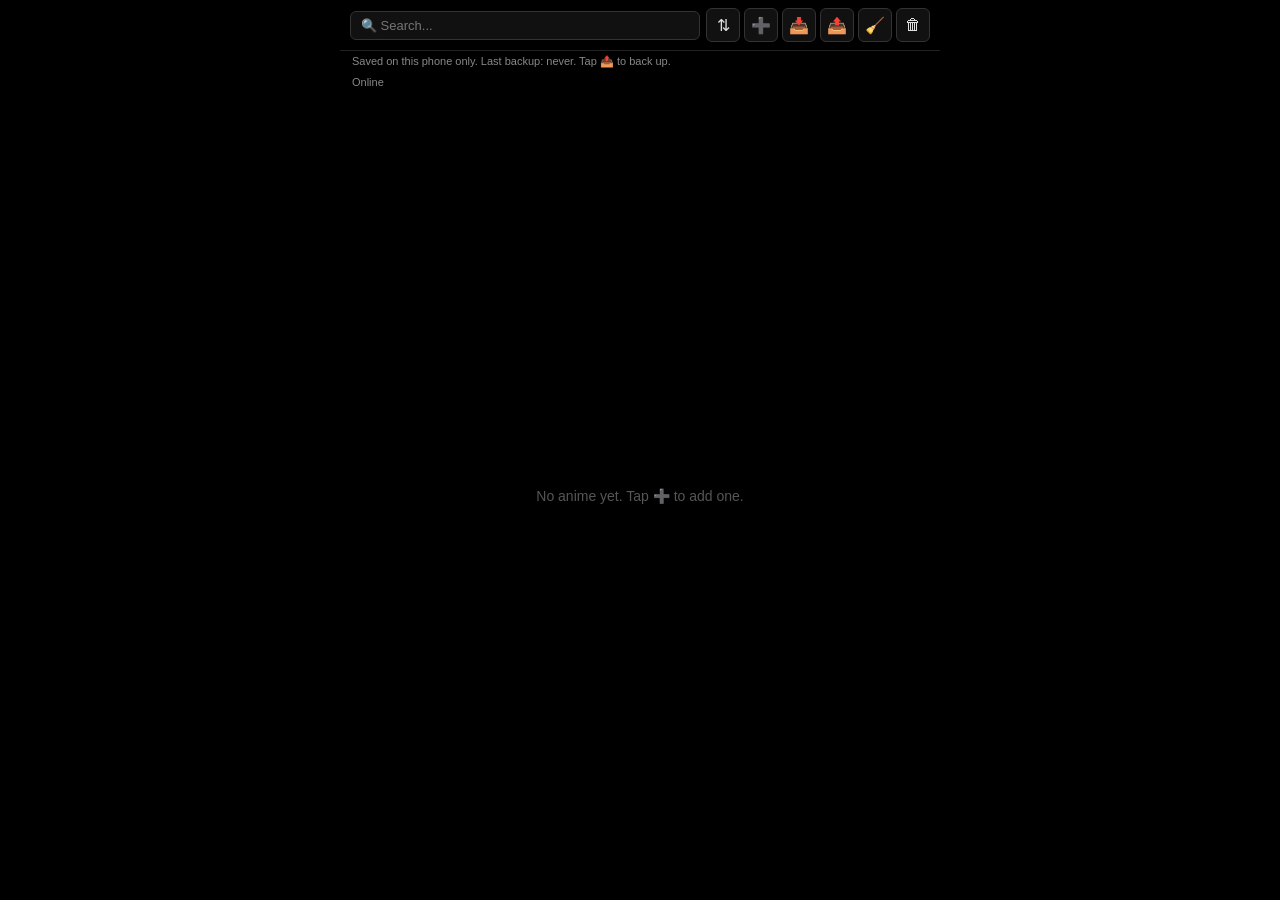
<file: index.html>
<!DOCTYPE html>
<html lang="en">
<head>
<meta charset="UTF-8">
<meta name="viewport" content="width=device-width, initial-scale=1.0, maximum-scale=1.0, user-scalable=no">
<meta http-equiv="Content-Security-Policy" content="default-src 'self'; script-src 'self'; connect-src 'self'; img-src 'self' data:; style-src 'self'; object-src 'none'; base-uri 'none'; form-action 'self'">
<meta name="theme-color" content="#000000">
<title>Anime Notes</title>
<link rel="manifest" href="manifest.json">
<link rel="apple-touch-icon" href="icon-192.png">
<link rel="stylesheet" href="style.css">
</head>
<body>
<div id="app">
  <header class="top-bar">
    <div class="search-wrap">
      <input type="text" id="searchInput" placeholder="🔍 Search..." autocomplete="off">
    </div>
    <div class="actions">
      <button id="btnSort" title="Sort">⇅</button>
      <button id="btnAdd" title="Add Anime">➕</button>
      <button id="btnImport" title="Import">📥</button>
      <button id="btnExport" title="Export">📤</button>
      <button id="btnDelAll" title="Delete all">🧹</button>
      <button id="btnTrash" title="Trash">🗑</button>
    </div>
  </header>

  <div id="sortPanel" class="panel hidden">
    <div class="panel-title">Sort By</div>
    <div class="sort-options">
      <button data-sort="newest">Newest First</button>
      <button data-sort="oldest">Oldest First</button>
      <button data-sort="ratingHigh">Highest Rating</button>
      <button data-sort="ratingLow">Lowest Rating</button>
      <button data-sort="az">A → Z</button>
      <button data-sort="za">Z → A</button>
    </div>
  </div>

  <div id="backupNote" class="sync"></div>
  <div id="offlineNote" class="sync"></div>

  <main id="animeList" class="anime-list"></main>

  <div id="emptyState" class="empty hidden">
    <p>No anime yet. Tap ➕ to add one.</p>
  </div>
</div>

<!-- Add Anime Modal -->
<div id="addModal" class="modal hidden">
  <div class="modal-content">
    <div class="modal-header">
      <button class="back-btn" id="addBack">←</button>
      <span class="modal-title">Add Anime</span>
      <button class="save-btn" id="addSave">Save</button>
    </div>
    <div class="modal-body">
      <label>Anime Name <span class="req">*</span></label>
      <input type="text" id="addName" maxlength="200" placeholder="e.g. Jujutsu Kaisen" autocomplete="off">
      <label>Rating (optional)</label>
      <input type="number" id="addRating" min="0" max="10" step="0.1" placeholder="0-10">
      <label>Characters (one per line, optional)</label>
      <textarea id="addChars" rows="6" placeholder="Gojo&#10;Sukuna&#10;Toji"></textarea>
    </div>
  </div>
</div>

<!-- Import Modal -->
<div id="importModal" class="modal hidden">
  <div class="modal-content">
    <div class="modal-header">
      <button class="back-btn" id="importBack">←</button>
      <span class="modal-title">Import</span>
    </div>
    <div class="modal-body">
      <label>Upload file (JSON backup, TXT list, or MyAnimeList XML)</label>
      <input type="file" id="importFile" accept=".txt,.json,.xml,.gz,text/*,application/json,application/xml,application/gzip,application/x-gzip">
      <div class="or">— or paste text —</div>
      <textarea id="importText" rows="8" placeholder="1. Jujutsu Kaisen&#10;   • Gojo&#10;   • Sukuna&#10;&#10;2. Spy X Family&#10;   • Yor&#10;   • Anya"></textarea>
      <button class="full-btn" id="importBtn">Import</button>
    </div>
  </div>
</div>

<!-- Confirm Modal -->
<div id="confirmModal" class="modal hidden">
  <div class="modal-content confirm">
    <p id="confirmText">Are you sure?</p>
    <div class="confirm-btns">
      <button id="confirmNo">Cancel</button>
      <button id="confirmYes" class="danger">Delete</button>
    </div>
  </div>
</div>

<script src="db.js"></script>
<script src="app.js"></script>
</body>
</html>
</file>
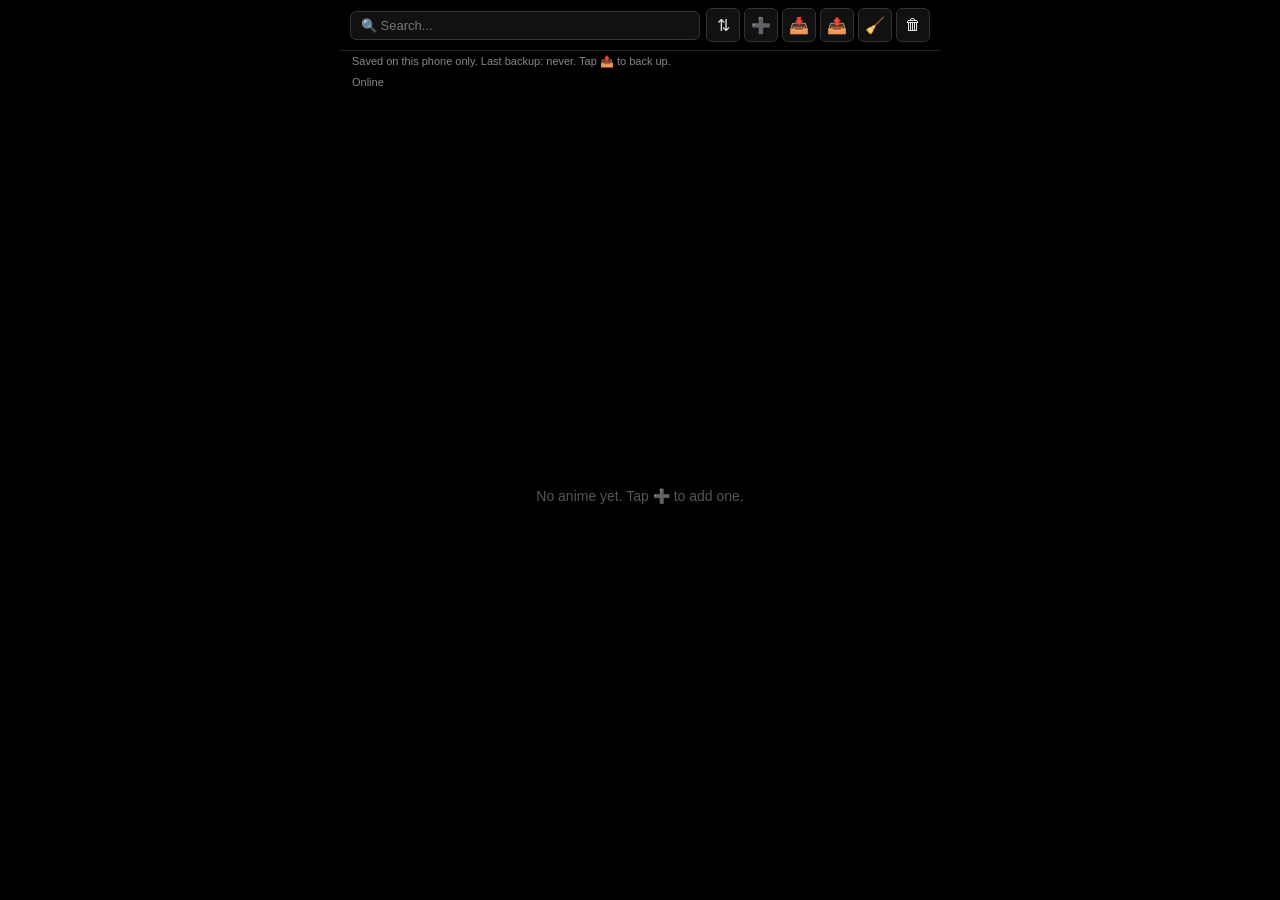
<file: anime.html>
<!DOCTYPE html>
<html lang="en">
<head>
<meta charset="UTF-8">
<meta name="viewport" content="width=device-width, initial-scale=1.0, maximum-scale=1.0, user-scalable=no">
<meta http-equiv="Content-Security-Policy" content="default-src 'self'; script-src 'self'; connect-src 'self'; img-src 'self' data:; style-src 'self'; object-src 'none'; base-uri 'none'; form-action 'self'">
<meta name="theme-color" content="#000000">
<title>Anime Details</title>
<link rel="manifest" href="manifest.json">
<link rel="stylesheet" href="style.css">
</head>
<body>
<div id="app">
  <header class="top-bar detail-bar">
    <button id="btnBack" class="back-btn">← Back</button>
    <div class="detail-actions">
      <button id="btnEditAnime" title="Edit">✏️</button>
      <button id="btnDelAnime" title="Delete">🗑</button>
    </div>
  </header>

  <main id="detailMain" class="detail-main">
    <div class="detail-header">
      <h1 id="detailName"></h1>
      <div id="detailRating" class="detail-rating"></div>
    </div>
    <div class="detail-meta">
      <span id="detailDate"></span>
    </div>

    <div class="char-section">
      <div class="char-header">
        <span>Characters</span>
        <div class="char-actions">
          <button id="btnAddChar" title="Add">➕</button>
          <button id="btnEditChars" title="Edit">✏️</button>
          <button id="btnDelChars" title="Delete">🗑</button>
        </div>
      </div>
      <ul id="charList" class="char-list"></ul>
      <div id="charEmpty" class="empty hidden"><p>No characters yet.</p></div>
    </div>
  </main>
</div>

<!-- Add Characters Modal -->
<div id="addCharModal" class="modal hidden">
  <div class="modal-content">
    <div class="modal-header">
      <button class="back-btn" id="addCharBack">←</button>
      <span class="modal-title">Add Characters</span>
      <button class="save-btn" id="addCharSave">Save</button>
    </div>
    <div class="modal-body">
      <label>Character names (one per line)</label>
      <textarea id="addCharInput" rows="10" placeholder="Gojo&#10;Sukuna&#10;Toji&#10;Nanami"></textarea>
    </div>
  </div>
</div>

<!-- Edit Characters Modal -->
<div id="editCharModal" class="modal hidden">
  <div class="modal-content">
    <div class="modal-header">
      <button class="back-btn" id="editCharBack">←</button>
      <span class="modal-title">Edit Characters</span>
      <button class="save-btn" id="editCharSave">Save</button>
    </div>
    <div class="modal-body">
      <label>Edit all characters (one per line)</label>
      <textarea id="editCharInput" rows="12"></textarea>
    </div>
  </div>
</div>

<!-- Delete Characters Modal -->
<div id="delCharModal" class="modal hidden">
  <div class="modal-content">
    <div class="modal-header">
      <button class="back-btn" id="delCharBack">←</button>
      <span class="modal-title">Delete Characters</span>
      <button class="save-btn danger" id="delCharConfirm">Delete Selected</button>
    </div>
    <div class="modal-body">
      <div id="delCharList" class="check-list"></div>
    </div>
  </div>
</div>

<!-- Edit Anime Modal -->
<div id="editAnimeModal" class="modal hidden">
  <div class="modal-content">
    <div class="modal-header">
      <button class="back-btn" id="editAnimeBack">←</button>
      <span class="modal-title">Edit Anime</span>
      <button class="save-btn" id="editAnimeSave">Save</button>
    </div>
    <div class="modal-body">
      <label>Anime Name</label>
      <input type="text" id="editAnimeName" autocomplete="off">
      <label>Rating</label>
      <input type="number" id="editAnimeRating" min="0" max="10" step="0.1" placeholder="0-10">
    </div>
  </div>
</div>

<!-- Confirm Modal -->
<div id="confirmModal" class="modal hidden">
  <div class="modal-content confirm">
    <p id="confirmText">Are you sure?</p>
    <div class="confirm-btns">
      <button id="confirmNo">Cancel</button>
      <button id="confirmYes" class="danger">Delete</button>
    </div>
  </div>
</div>

<script src="db.js"></script>
<script src="anime.js"></script>
</body>
</html>
</file>
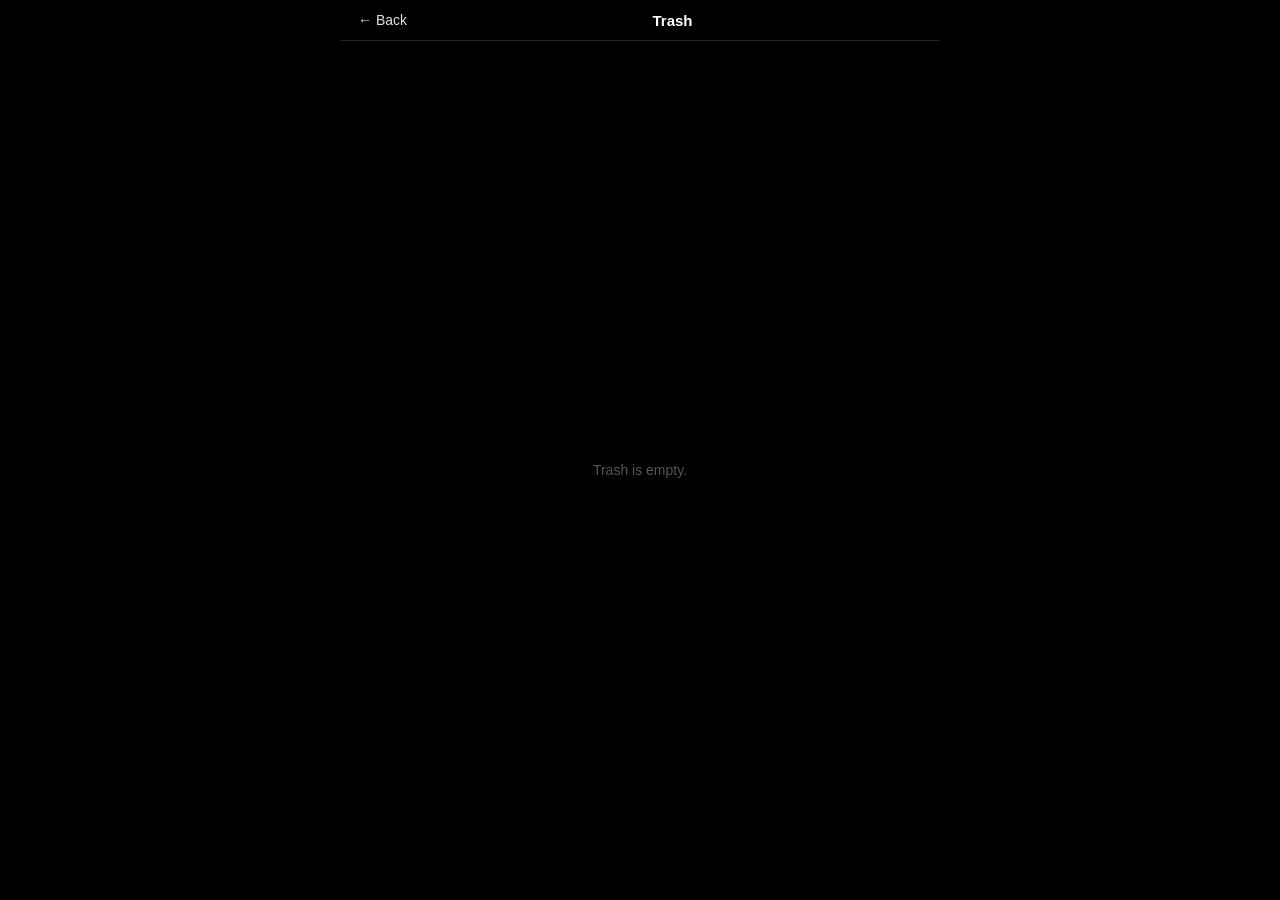
<file: trash.html>
<!DOCTYPE html>
<html lang="en">
<head>
<meta charset="UTF-8">
<meta name="viewport" content="width=device-width, initial-scale=1.0, maximum-scale=1.0, user-scalable=no">
<meta http-equiv="Content-Security-Policy" content="default-src 'self'; script-src 'self'; connect-src 'self'; img-src 'self' data:; style-src 'self'; object-src 'none'; base-uri 'none'; form-action 'self'">
<meta name="theme-color" content="#000000">
<title>Trash - Anime Notes</title>
<link rel="manifest" href="manifest.json">
<link rel="stylesheet" href="style.css">
</head>
<body>
<div id="app">
  <header class="top-bar detail-bar">
    <button id="btnBack" class="back-btn">← Back</button>
    <span class="page-title">Trash</span>
    <span></span>
  </header>

  <div id="trashTools" class="panel hidden">
    <div class="panel-title">Items here are deleted for good after 15 days.</div>
    <div class="confirm-btns">
      <button id="btnRestoreAll">Restore all</button>
      <button id="btnEmptyTrash" class="danger">Delete all</button>
    </div>
  </div>

  <main id="trashList" class="anime-list"></main>
  <div id="emptyState" class="empty hidden">
    <p>Trash is empty.</p>
  </div>
</div>

<!-- Confirm Modal -->
<div id="confirmModal" class="modal hidden">
  <div class="modal-content confirm">
    <p id="confirmText">Are you sure?</p>
    <div class="confirm-btns">
      <button id="confirmNo">Cancel</button>
      <button id="confirmYes" class="danger">Delete</button>
    </div>
  </div>
</div>

<script src="db.js"></script>
<script src="trash.js"></script>
</body>
</html>
</file>
<file: style.css>
/* ===== RESET & BASE ===== */
*, *::before, *::after { box-sizing: border-box; margin: 0; padding: 0; }
html, body {
  background: #000;
  color: #e0e0e0;
  font-family: -apple-system, BlinkMacSystemFont, "Segoe UI", Roboto, Helvetica, Arial, sans-serif;
  font-size: 14px;
  line-height: 1.4;
  height: 100%;
  overflow: hidden;
  -webkit-tap-highlight-color: transparent;
}
#app {
  display: flex;
  flex-direction: column;
  height: 100vh;
  max-width: 600px;
  margin: 0 auto;
}

/* ===== TOP BAR ===== */
.top-bar {
  display: flex;
  align-items: center;
  gap: 6px;
  padding: 8px 10px;
  border-bottom: 1px solid #222;
  background: #000;
  flex-shrink: 0;
  position: sticky;
  top: 0;
  z-index: 10;
}
.search-wrap { flex: 1; }
.search-wrap input {
  width: 100%;
  background: #111;
  border: 1px solid #333;
  border-radius: 6px;
  padding: 6px 10px;
  color: #e0e0e0;
  font-size: 13px;
  outline: none;
}
.search-wrap input:focus { border-color: #555; }
.actions {
  display: flex;
  gap: 4px;
  flex-shrink: 0;
}
.actions button, .detail-actions button, .char-actions button {
  background: #111;
  border: 1px solid #333;
  border-radius: 6px;
  color: #e0e0e0;
  font-size: 16px;
  width: 34px;
  height: 34px;
  display: flex;
  align-items: center;
  justify-content: center;
  cursor: pointer;
  padding: 0;
}
.actions button:active, .detail-actions button:active, .char-actions button:active {
  background: #222;
}

/* ===== DETAIL BAR ===== */
.detail-bar {
  justify-content: space-between;
}
.back-btn {
  background: transparent;
  border: none;
  color: #e0e0e0;
  font-size: 14px;
  cursor: pointer;
  padding: 4px 8px;
}
.page-title {
  font-size: 15px;
  font-weight: 600;
  color: #fff;
}
.danger-btn {
  background: #111;
  border: 1px solid #333;
  border-radius: 6px;
  color: #e0e0e0;
  font-size: 16px;
  width: 34px;
  height: 34px;
  display: flex;
  align-items: center;
  justify-content: center;
  cursor: pointer;
}

/* ===== SORT PANEL ===== */
.panel {
  background: #0a0a0a;
  border-bottom: 1px solid #222;
  padding: 8px 10px;
  flex-shrink: 0;
}
.panel-title {
  font-size: 12px;
  color: #888;
  text-transform: uppercase;
  letter-spacing: 0.5px;
  margin-bottom: 6px;
}
.sort-options {
  display: flex;
  flex-wrap: wrap;
  gap: 6px;
}
.sort-options button {
  background: #111;
  border: 1px solid #333;
  border-radius: 4px;
  color: #ccc;
  font-size: 12px;
  padding: 5px 10px;
  cursor: pointer;
}
.sort-options button.active {
  background: #222;
  border-color: #555;
  color: #fff;
}
.sort-options button:active { background: #1a1a1a; }

/* ===== ANIME LIST ===== */
.anime-list {
  flex: 1;
  overflow-y: auto;
  padding: 0;
  -webkit-overflow-scrolling: touch;
}
.anime-item {
  display: flex;
  align-items: center;
  gap: 8px;
  padding: 8px 12px;
  border-bottom: 1px solid #151515;
  cursor: pointer;
  min-height: 40px;
}
.anime-item:active { background: #0a0a0a; }
.anime-num {
  color: #666;
  font-size: 12px;
  min-width: 28px;
  text-align: right;
  flex-shrink: 0;
}
.anime-name {
  flex: 1;
  font-size: 14px;
  color: #e0e0e0;
  white-space: nowrap;
  overflow: hidden;
  text-overflow: ellipsis;
}
.anime-rating {
  color: #ffaa44;
  font-size: 13px;
  font-weight: 500;
  flex-shrink: 0;
}

/* ===== EMPTY STATE ===== */
.empty {
  display: flex;
  align-items: center;
  justify-content: center;
  height: 100%;
  color: #555;
  font-size: 14px;
  text-align: center;
  padding: 20px;
}

/* ===== DETAIL PAGE ===== */
.detail-main {
  flex: 1;
  overflow-y: auto;
  padding: 12px;
  -webkit-overflow-scrolling: touch;
}
.detail-header {
  margin-bottom: 4px;
}
.detail-header h1 {
  font-size: 18px;
  font-weight: 600;
  color: #fff;
  word-break: break-word;
}
.detail-rating {
  color: #ffaa44;
  font-size: 14px;
  margin-top: 2px;
}
.detail-meta {
  color: #555;
  font-size: 11px;
  margin-bottom: 16px;
}

/* ===== CHARACTERS ===== */
.char-section {
  border-top: 1px solid #222;
  padding-top: 10px;
}
.char-header {
  display: flex;
  align-items: center;
  justify-content: space-between;
  margin-bottom: 8px;
}
.char-header span {
  font-size: 13px;
  color: #888;
  text-transform: uppercase;
  letter-spacing: 0.5px;
}
.char-actions { display: flex; gap: 4px; }
.char-list {
  list-style: none;
}
.char-list li {
  padding: 6px 0;
  border-bottom: 1px solid #111;
  font-size: 14px;
  color: #ccc;
  display: flex;
  align-items: center;
  gap: 6px;
}
.char-list li::before {
  content: "•";
  color: #555;
  font-size: 10px;
}

/* ===== MODALS ===== */
.modal {
  position: fixed;
  inset: 0;
  background: rgba(0,0,0,0.85);
  display: flex;
  align-items: flex-end;
  justify-content: center;
  z-index: 100;
  padding: 0;
}
.modal-content {
  background: #0a0a0a;
  border-top: 1px solid #333;
  width: 100%;
  max-width: 600px;
  max-height: 90vh;
  display: flex;
  flex-direction: column;
  border-radius: 12px 12px 0 0;
  animation: slideUp 0.15s ease-out;
}
@keyframes slideUp {
  from { transform: translateY(100%); }
  to { transform: translateY(0); }
}
.modal-header {
  display: flex;
  align-items: center;
  justify-content: space-between;
  padding: 10px 12px;
  border-bottom: 1px solid #222;
  flex-shrink: 0;
}
.modal-title {
  font-size: 15px;
  font-weight: 600;
  color: #fff;
}
.save-btn {
  background: #1a3a1a;
  border: 1px solid #2a5a2a;
  border-radius: 6px;
  color: #7dd87d;
  font-size: 13px;
  padding: 5px 12px;
  cursor: pointer;
}
.save-btn.danger {
  background: #3a1a1a;
  border-color: #5a2a2a;
  color: #ff8888;
}
.modal-body {
  padding: 12px;
  overflow-y: auto;
  flex: 1;
}
.modal-body label {
  display: block;
  font-size: 12px;
  color: #888;
  margin-bottom: 4px;
  margin-top: 10px;
}
.modal-body label:first-child { margin-top: 0; }
.modal-body input, .modal-body textarea {
  width: 100%;
  background: #111;
  border: 1px solid #333;
  border-radius: 6px;
  padding: 8px 10px;
  color: #e0e0e0;
  font-size: 14px;
  outline: none;
  font-family: inherit;
}
.modal-body input:focus, .modal-body textarea:focus { border-color: #555; }
.modal-body textarea { resize: none; }
.req { color: #ff6666; }
.or {
  text-align: center;
  color: #555;
  font-size: 12px;
  margin: 10px 0;
}
.full-btn {
  width: 100%;
  background: #1a3a1a;
  border: 1px solid #2a5a2a;
  border-radius: 6px;
  color: #7dd87d;
  font-size: 14px;
  padding: 10px;
  margin-top: 10px;
  cursor: pointer;
}

/* Confirm modal */
.modal-content.confirm {
  border-radius: 12px;
  margin: auto 16px;
  padding: 20px;
  text-align: center;
  max-height: none;
  animation: fadeIn 0.1s ease-out;
}
@keyframes fadeIn {
  from { opacity: 0; transform: scale(0.95); }
  to { opacity: 1; transform: scale(1); }
}
.confirm-btns {
  display: flex;
  gap: 10px;
  margin-top: 16px;
  justify-content: center;
}
.confirm-btns button {
  flex: 1;
  padding: 10px;
  border-radius: 6px;
  border: 1px solid #333;
  background: #111;
  color: #ccc;
  font-size: 14px;
  cursor: pointer;
}
.confirm-btns button.danger {
  background: #3a1a1a;
  border-color: #5a2a2a;
  color: #ff8888;
}

/* ===== CHECK LIST (delete chars) ===== */
.check-list {
  display: flex;
  flex-direction: column;
  gap: 6px;
}
.check-item {
  display: flex;
  align-items: center;
  gap: 10px;
  padding: 8px;
  background: #111;
  border: 1px solid #222;
  border-radius: 6px;
  cursor: pointer;
}
.check-item input[type="checkbox"] {
  width: 18px;
  height: 18px;
  accent-color: #555;
  flex-shrink: 0;
}
.check-item span {
  font-size: 14px;
  color: #ccc;
}

/* ===== TRASH ITEMS ===== */
.trash-item {
  display: flex;
  align-items: center;
  gap: 8px;
  padding: 8px 12px;
  border-bottom: 1px solid #151515;
  min-height: 40px;
}
.trash-name {
  flex: 1;
  font-size: 14px;
  color: #888;
  white-space: nowrap;
  overflow: hidden;
  text-overflow: ellipsis;
}
.trash-actions {
  display: flex;
  gap: 4px;
}
.trash-actions button {
  background: #111;
  border: 1px solid #333;
  border-radius: 4px;
  color: #ccc;
  font-size: 12px;
  padding: 4px 10px;
  cursor: pointer;
}
.trash-actions button.danger {
  color: #ff8888;
  border-color: #3a1a1a;
}

/* ===== UTILITIES ===== */
.hidden { display: none !important; }

/* Scrollbar */
::-webkit-scrollbar { width: 4px; }
::-webkit-scrollbar-track { background: transparent; }
::-webkit-scrollbar-thumb { background: #333; border-radius: 2px; }

/* ===== LOGIN ===== */
.login { max-width: 360px; margin: 0 auto; width: 100%; padding-top: 12vh; flex: none; }
.login h1 { font-size: 22px; color: #fff; margin-bottom: 18px; text-align: center; }
.link-btn { background: none; border: none; color: #888; font-size: 12px; margin-top: 12px; width: 100%; cursor: pointer; }
#msg { margin-top: 12px; font-size: 13px; color: #7dd87d; text-align: center; }
#msg.err { color: #ff8888; }
.note { margin-top: 16px; padding: 10px; border: 1px solid #333; border-radius: 6px; background: #0a0a0a; color: #aaa; font-size: 12px; line-height: 1.5; }
.sync { font-size: 11px; color: #888; padding: 3px 12px; flex-shrink: 0; }
.sync:empty { display: none; }
</file>
